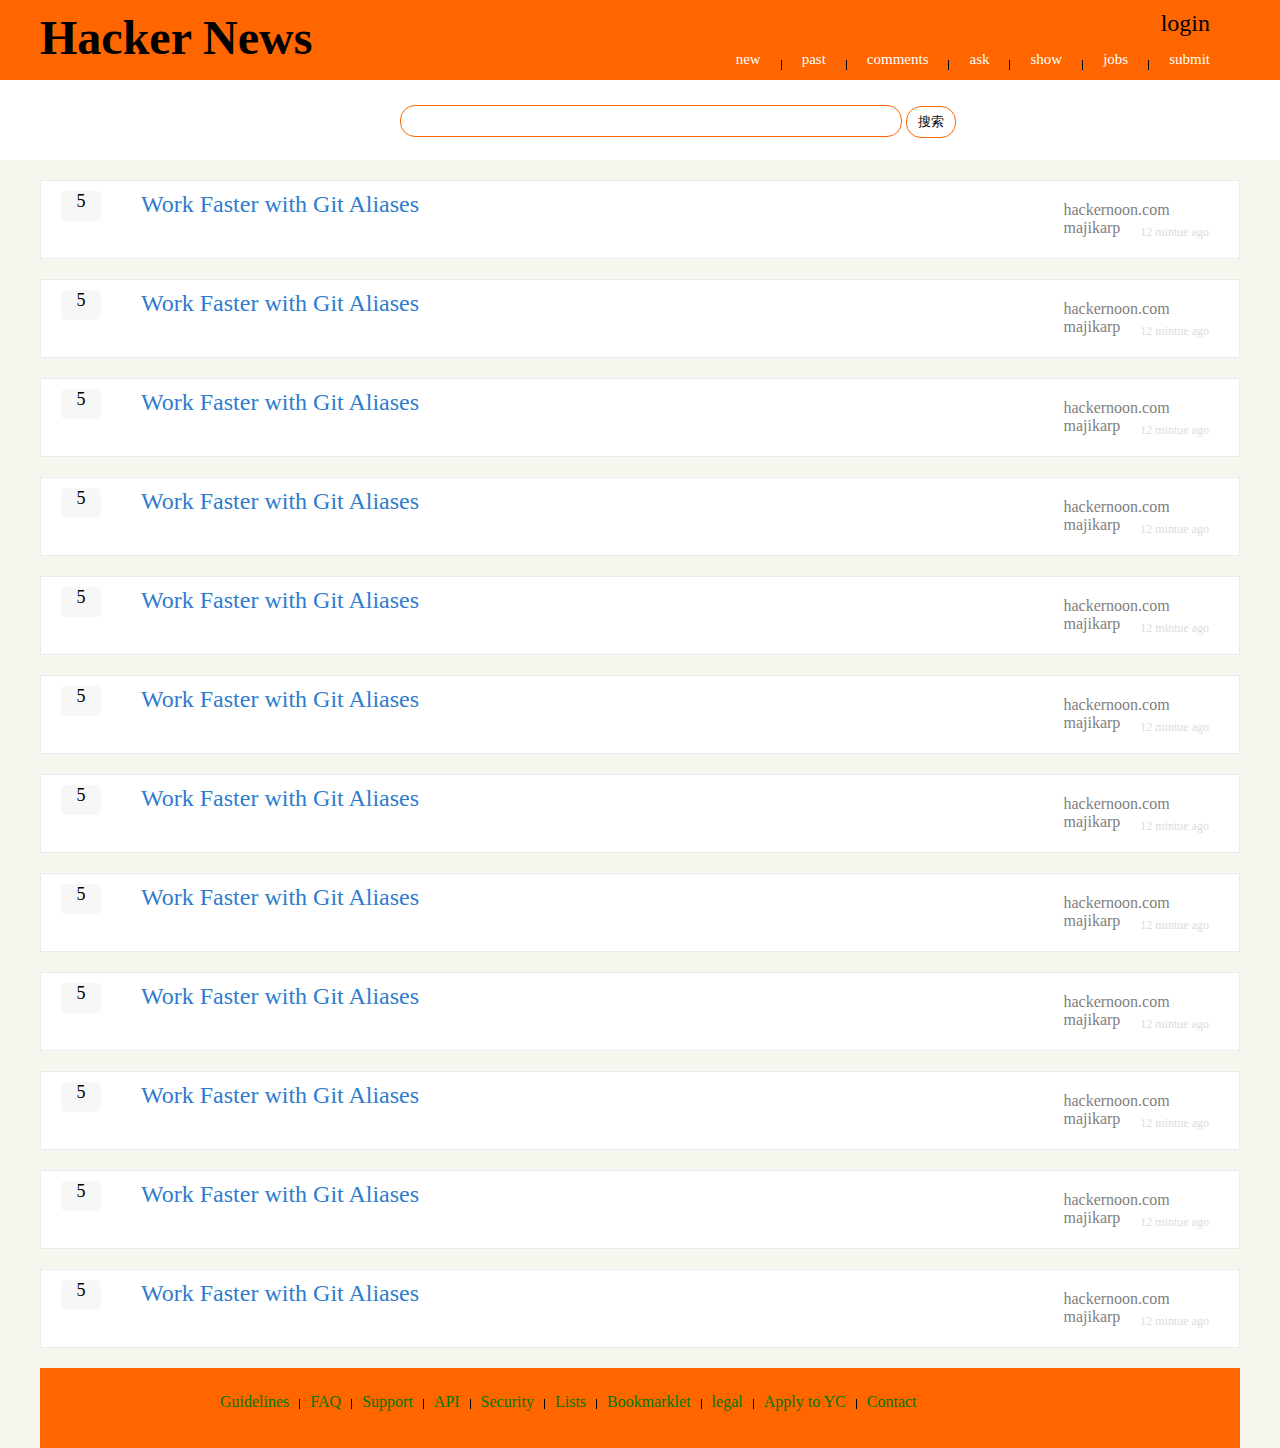
<file: hacknews/index.html>
<!DOCTYPE html>
<html lang="zh">
<head>
	<meta charset="UTF-8">
	<meta name="viewport" content="width=device-width, initial-scale=1.0">
	<meta http-equiv="X-UA-Compatible" content="ie=edge">
	<title>hacknews</title>
	<link rel="stylesheet" type="text/css" href="index.css"/>
</head>
<body>
	<header>
		<div class="container main">
			<div >
			<b class="bt fl">Hacker News</b>
			</div>
			<ul class="fr">
				<li class="fl">
					<a href="#">new</a>
					
					</li>
					<li class="space fl"></li>
				<li class="fl">
						<a href="#">past</a>
				</li>
				<li class="space fl"></li>
				<li class="fl">
						<a href="https://news.ycombinator.com/newcomments">comments</a>
				</li>
				<li class="space fl"></li>
				<li class="fl">
						<a href="#">ask</a>
				</li>
				<li class="space fl"></li>
				<li class="fl">
						<a href="#">show</a>
				</li>
				<li class="space fl"></li>
				<li class="fl">
						<a href="#">jobs</a>
				</li>
					<li class="space fl"></li>
				<li class="fl">
						<a href="#">submit</a>
				</li>
				<a class="dl" href="#">login</a>
			</ul>
			
		</div>
	</header>
	<div class="bb">
	
	<div class="container">
		<div>
			<form action="" method="post">
				<div class="wz">
				<input type="text" name="" id="search" value="" />
				<input type="submit" name="" id="btn" value="搜索" />
				</div>
			</form>
		</div>
	</div>
		
	</div>
	<div class="container">
		<div class="yemian">
			<div class="mainnews">
					<div class="rewrite fl">
						<span class="">5</span>
					</div>
				<div class="box fl">
				<a href="#" class="news ">Work Faster with Git Aliases</a>
				</div>
				<div class="fr peo">
					<a href="#" class="pot">hackernoon.com</a>
					<div class="">
						  <a href="" class="pot fl">majikarp</a>
						  <p class="fl time">12 mintue ago</p>
					</div>
				     
				</div>
			</div>
			<div class="mainnews">
					<div class="rewrite fl">
						<span class="">5</span>
					</div>
				<div class="box fl">
				<a href="#" class="news ">Work Faster with Git Aliases</a>
				</div>
				<div class="fr peo">
					<a href="#" class="pot">hackernoon.com</a>
					<div class="">
						  <a href="" class="pot fl">majikarp</a>
						  <p class="fl time">12 mintue ago</p>
					</div>
				     
				</div>
			</div>
			<div class="mainnews">
					<div class="rewrite fl">
						<span class="">5</span>
					</div>
				<div class="box fl">
				<a href="#" class="news ">Work Faster with Git Aliases</a>
				</div>
				<div class="fr peo">
					<a href="#" class="pot">hackernoon.com</a>
					<div class="">
						  <a href="" class="pot fl">majikarp</a>
						  <p class="fl time">12 mintue ago</p>
					</div>
				     
				</div>
			</div>
			<div class="mainnews">
					<div class="rewrite fl">
						<span class="">5</span>
					</div>
				<div class="box fl">
				<a href="#" class="news ">Work Faster with Git Aliases</a>
				</div>
				<div class="fr peo">
					<a href="#" class="pot">hackernoon.com</a>
					<div class="">
						  <a href="" class="pot fl">majikarp</a>
						  <p class="fl time">12 mintue ago</p>
					</div>
				     
				</div>
			</div>
				<div class="mainnews">
					<div class="rewrite fl">
						<span class="">5</span>
					</div>
				<div class="box fl">
				<a href="#" class="news ">Work Faster with Git Aliases</a>
				</div>
				<div class="fr peo">
					<a href="#" class="pot">hackernoon.com</a>
					<div class="">
						  <a href="" class="pot fl">majikarp</a>
						  <p class="fl time">12 mintue ago</p>
					</div>
				     
				</div>
			</div>
				<div class="mainnews">
					<div class="rewrite fl">
						<span class="">5</span>
					</div>
				<div class="box fl">
				<a href="#" class="news ">Work Faster with Git Aliases</a>
				</div>
				<div class="fr peo">
					<a href="#" class="pot">hackernoon.com</a>
					<div class="">
						  <a href="" class="pot fl">majikarp</a>
						  <p class="fl time">12 mintue ago</p>
					</div>
				     
				</div>
			</div>
				<div class="mainnews">
					<div class="rewrite fl">
						<span class="">5</span>
					</div>
				<div class="box fl">
				<a href="#" class="news ">Work Faster with Git Aliases</a>
				</div>
				<div class="fr peo">
					<a href="#" class="pot">hackernoon.com</a>
					<div class="">
						  <a href="" class="pot fl">majikarp</a>
						  <p class="fl time">12 mintue ago</p>
					</div>
				     
				</div>
			</div>
				<div class="mainnews">
					<div class="rewrite fl">
						<span class="">5</span>
					</div>
				<div class="box fl">
				<a href="#" class="news ">Work Faster with Git Aliases</a>
				</div>
				<div class="fr peo">
					<a href="#" class="pot">hackernoon.com</a>
					<div class="">
						  <a href="" class="pot fl">majikarp</a>
						  <p class="fl time">12 mintue ago</p>
					</div>
				     
				</div>
			</div>
				<div class="mainnews">
					<div class="rewrite fl">
						<span class="">5</span>
					</div>
				<div class="box fl">
				<a href="#" class="news ">Work Faster with Git Aliases</a>
				</div>
				<div class="fr peo">
					<a href="#" class="pot">hackernoon.com</a>
					<div class="">
						  <a href="" class="pot fl">majikarp</a>
						  <p class="fl time">12 mintue ago</p>
					</div>
				     
				</div>
			</div>
				<div class="mainnews">
					<div class="rewrite fl">
						<span class="">5</span>
					</div>
				<div class="box fl">
				<a href="#" class="news ">Work Faster with Git Aliases</a>
				</div>
				<div class="fr peo">
					<a href="#" class="pot">hackernoon.com</a>
					<div class="">
						  <a href="" class="pot fl">majikarp</a>
						  <p class="fl time">12 mintue ago</p>
					</div>
				     
				</div>
			</div>
				<div class="mainnews">
					<div class="rewrite fl">
						<span class="">5</span>
					</div>
				<div class="box fl">
				<a href="#" class="news ">Work Faster with Git Aliases</a>
				</div>
				<div class="fr peo">
					<a href="#" class="pot">hackernoon.com</a>
					<div class="">
						  <a href="" class="pot fl">majikarp</a>
						  <p class="fl time">12 mintue ago</p>
					</div>
				     
				</div>
			</div>
				<div class="mainnews">
					<div class="rewrite fl">
						<span class="">5</span>
					</div>
				<div class="box fl">
				<a href="#" class="news ">Work Faster with Git Aliases</a>
				</div>
				<div class="fr peo">
					<a href="#" class="pot">hackernoon.com</a>
					<div class="">
						  <a href="" class="pot fl">majikarp</a>
						  <p class="fl time">12 mintue ago</p>
					</div>
				     
				</div>
		</div>
	</div>
	</div>
	<div class="container">
		<div id="bottom">
                <ul>
                	<li class="fl">
						<a href="#">Guidelines</a>
						</li>
					<li class="space1"></li>
                	<li class="fl">
						<a href="">FAQ</a>
					</li>
					<li class="space1"></li>
                	<li class="fl">
						<a href="">Support</a>
					</li>
					<li class="space1"></li>
                	<li class="fl">
						<a href="">API</a>
					</li>
					<li class="space1"></li>
                	<li class="fl">
						<a href="">Security</a>
					</li>
					<li class="space1"></li>
                	<li class="fl">
						<a href="">Lists</a>
					</li>
					<li class="space1"></li>
                	<li class="fl">
						<a href="">Bookmarklet</a>
					</li>
					<li class="space1"></li>
                	<li class="fl">
						<a href="">legal</a>
					</li>
					<li class="space1"></li>
                	<li class="fl">
						<a href="">Apply to YC</a>
					</li>
					<li class="space1"></li>
                	<li class="fl">
						<a href="">Contact</a>
					</li>
                </ul>	
		</div>
	</div>
	
</body>
</html>
</file>
<file: hacknews/index.css>
*{
	margin: 0;
	padding: 0;
}
.fl{
	float: left;
}
.fr{
	float: right;
}
body{
	background-color: #F6F6EF;
}
header{
	background: #FF6600;
}
ul{
	list-style: none;
	 position: relative;
	 margin-right: 30px;
}
header li{
	padding-top: 50px;
	
}
header li a{
	text-decoration: none;
	color: white;
	font-size: 15px;
	line-height: 15px;
}
li a:hover{
	color: gray;
}
 .main{
	
	 height: 80px;
	 background-color: #ff6600;
 }
 .container{
	 width: 1200px;
	 margin: 0 auto;
 }
 .bt{
	 font-size: 48px;
	 padding-top: 10px;
	 position: relative;
 }
 .space{
	 width: 1px;
	 height: 10px;
	 padding-top: 0;
	 margin:  60px 20px;
	 background-color:black ;
	
 }
 .dl{
	 text-decoration: none;
	 color: black;
	 position: absolute;
	right: 0px;
	top: 10px;
	font-size: 24px;
 }
 .dl:hover{
	color: #000080; 
 }
 /* 头部完成 */
 .bb{
	 height: 80px;
 }
 form{
	 height: 80px;
	 position: relative;
	 background: white;
 }
 .wz{
	 left: 30%;
	 position: absolute;
	 top: 25px;
 }
 #search{

	 width: 500px;
	 height: 30px;
	 outline: none;
	border-radius: 15px;
	border: 1px solid #ff6600;
 }
 #btn{
	
	 border-radius: 15px;
	 height: 32px;
	 width: 50px;
	 background: none;
	 border: 1px solid #ff6600 ;
	 margin-left: 0px;
	
 }
 /* 搜索完成 */
 .bb{
	 background-color: white;
 }
 .mainnews{
	 background-color: white;
	  border: 1px solid #E9EBEF;
	 
	 overflow: hidden;
	 margin: 20px 0;
 }
 .rewrite{
	 width: 40px;
	 height: 30px;
	 background: #F7F7F7;
	 margin:  10px 20px;
	 border-radius: 5px;
	 text-align: center;
	 font-size: 18px;
 }
 .box{
	 
	 padding: 10px 0px;
	 margin: 0px 20px;
	
 }
 .news{
	 font-size: 24px;
	 text-decoration: none;
	 color: #2D7CCE;
 }
 .peo{
	   margin-right: 30px;
	 padding:20px 0px;
 }
 .pot{
	  text-decoration: none;
	  color: gray;
	
 }
 .time{
	 font-size: 12px;
	 line-height: 12px;
	 margin-top: 7px;
	 margin-left: 20px;
	 color: gainsboro;
 }
 /* 新闻完成 */
 #bottom{
	 background: #FF6600;
	 overflow: hidden;
	 height: 80px;
	 position: relative;
	 
 }
 #bottom ul{
	position: absolute;
    left: 15%;	 
	top: 25px;
 }
 .space1{
	 float: left;
	 width: 1px;
	 background: black;
	 height: 10px;
	 margin: 6px 10px;
 }
 #bottom li a{
	 text-decoration: none;
	 color: #007700;
 }
</file>
